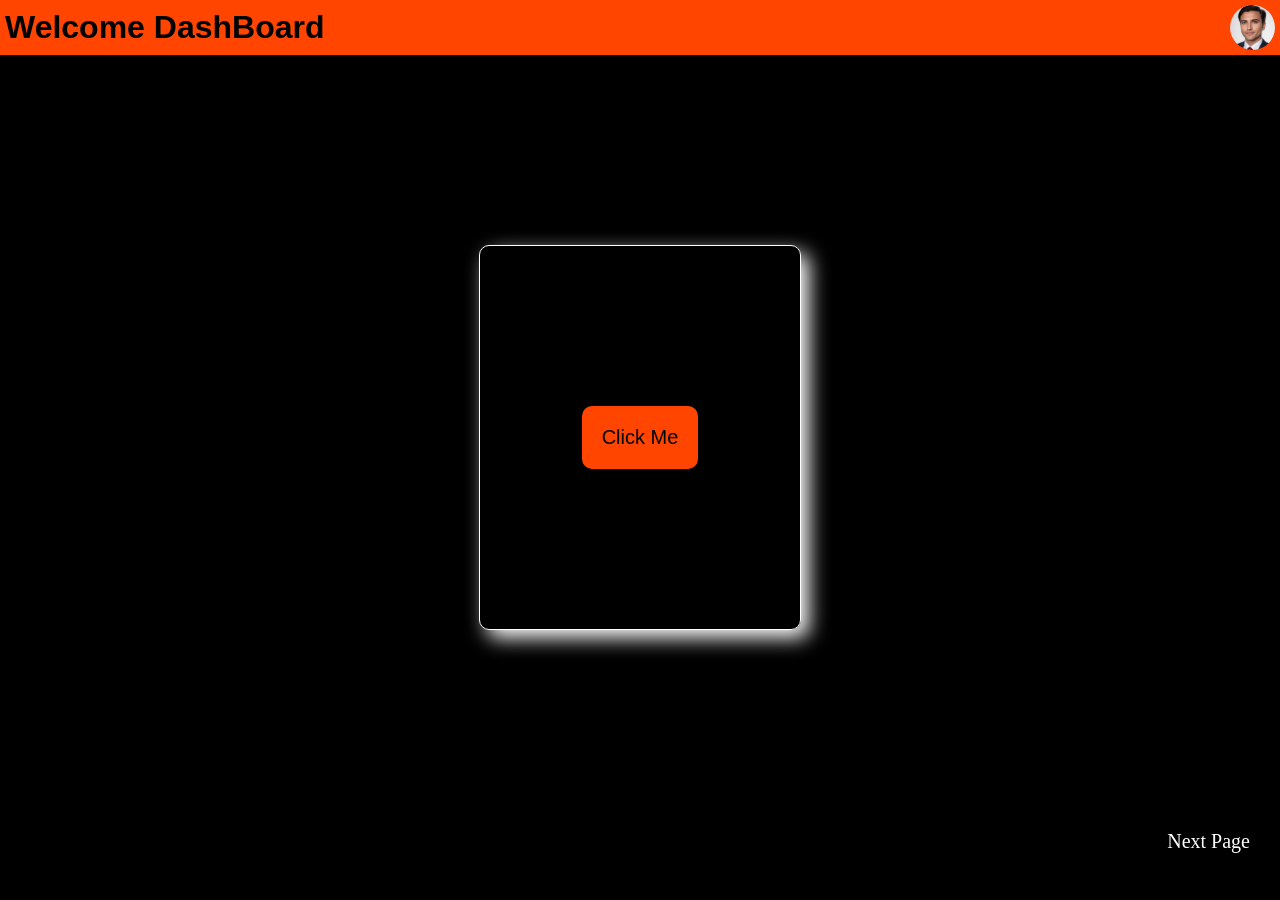
<file: index.html>
<!DOCTYPE html>
<html lang="en">

<head>
    <meta charset="UTF-8">
    <meta name="viewport" content="width=device-width, initial-scale=1.0">
    <title>DashBoard</title>
    <link rel="stylesheet" href="style.css">
</head>

<body>
    <header>
        <h1>Welcome DashBoard</h1>
        <img src="\profile.jpg" alt="Profile" width="45px" height="45px" style="border-radius: 50%;">
    </header>
    <div class="body">
        <div class="container">
            <button>Click Me</button>
        </div>
    </div>
<div class="nextpage">
    <a href="https://www.youtube.com/watch?v=9OF_cF48mjA&list=RD9OF_cF48mjA&start_radio=1">Next Page</a>
</div>
</body>

</html>
</file>
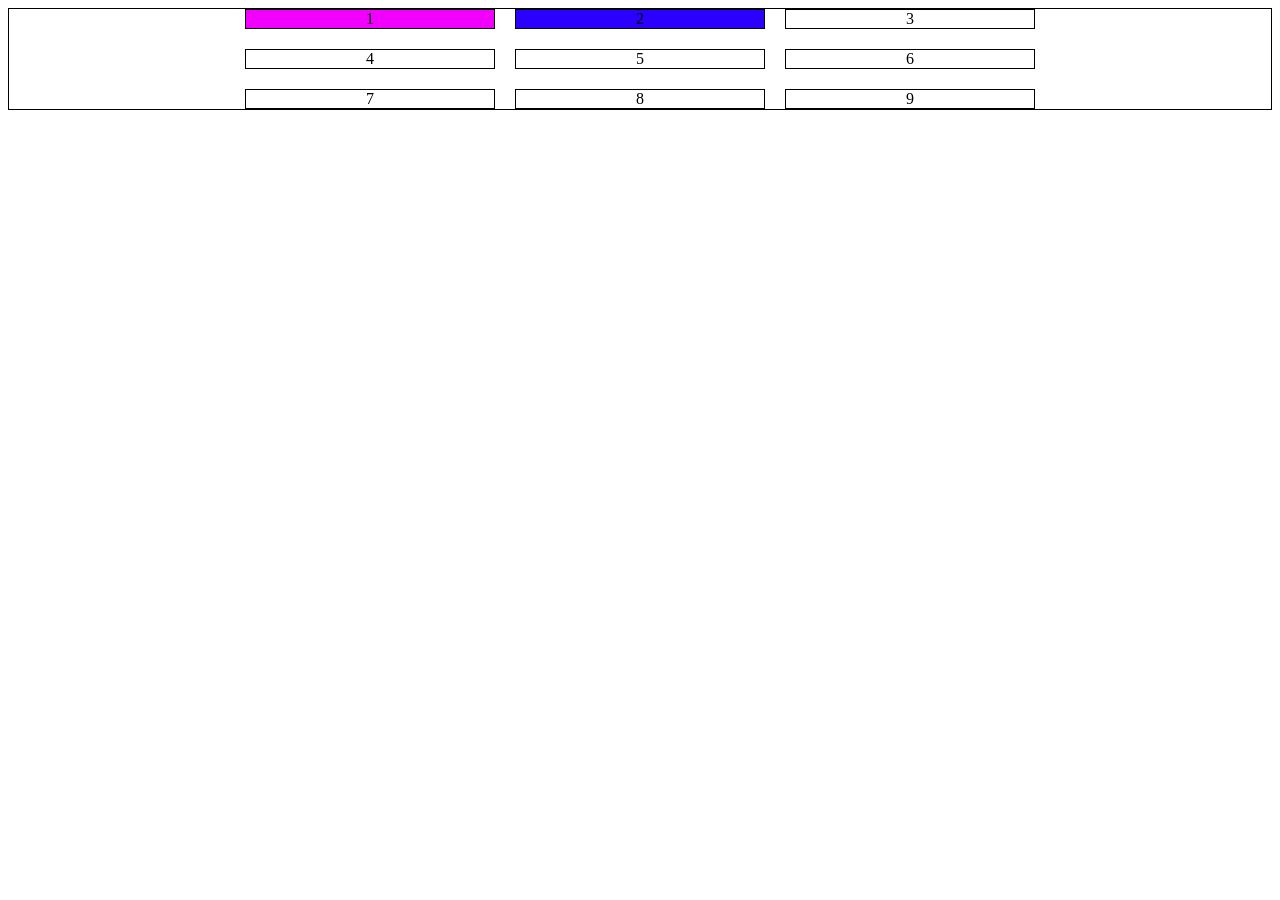
<file: gird.html>
<!DOCTYPE html>
<html lang="en">
<head>
    <meta charset="UTF-8">
    <meta name="viewport" content="width=device-width, initial-scale=1.0">
    <title>Document</title>
    <style>
        .layout{
            display: grid;
            grid-template-columns: repeat(3,minmax(200px,250px));
            gap: 20px;
            grid-row:1;
        }
        div .hello{
            display: grid;
            justify-content: center;
            align-items: center;
            background-color: rgb(43, 0, 255);
        }
        div {
            display: grid;
            justify-content: center;
            align-items: center;
            border: 1px solid black;
        }
        div .one{
            display: grid;
            justify-content: center;
            align-items: center;
            background-color: rgb(242, 0, 255);
        }
    </style>
</head>
<body>
    <div class="layout">
        <div class="one">1</div>
        <div class="hello">2</div>
        <div>3</div>
        <div>4</div>
        <div>5</div>
        <div>6</div>
        <div>7</div>
        <div>8</div>
        <div>9</div>
    </div>
</body>
</html>
</file>
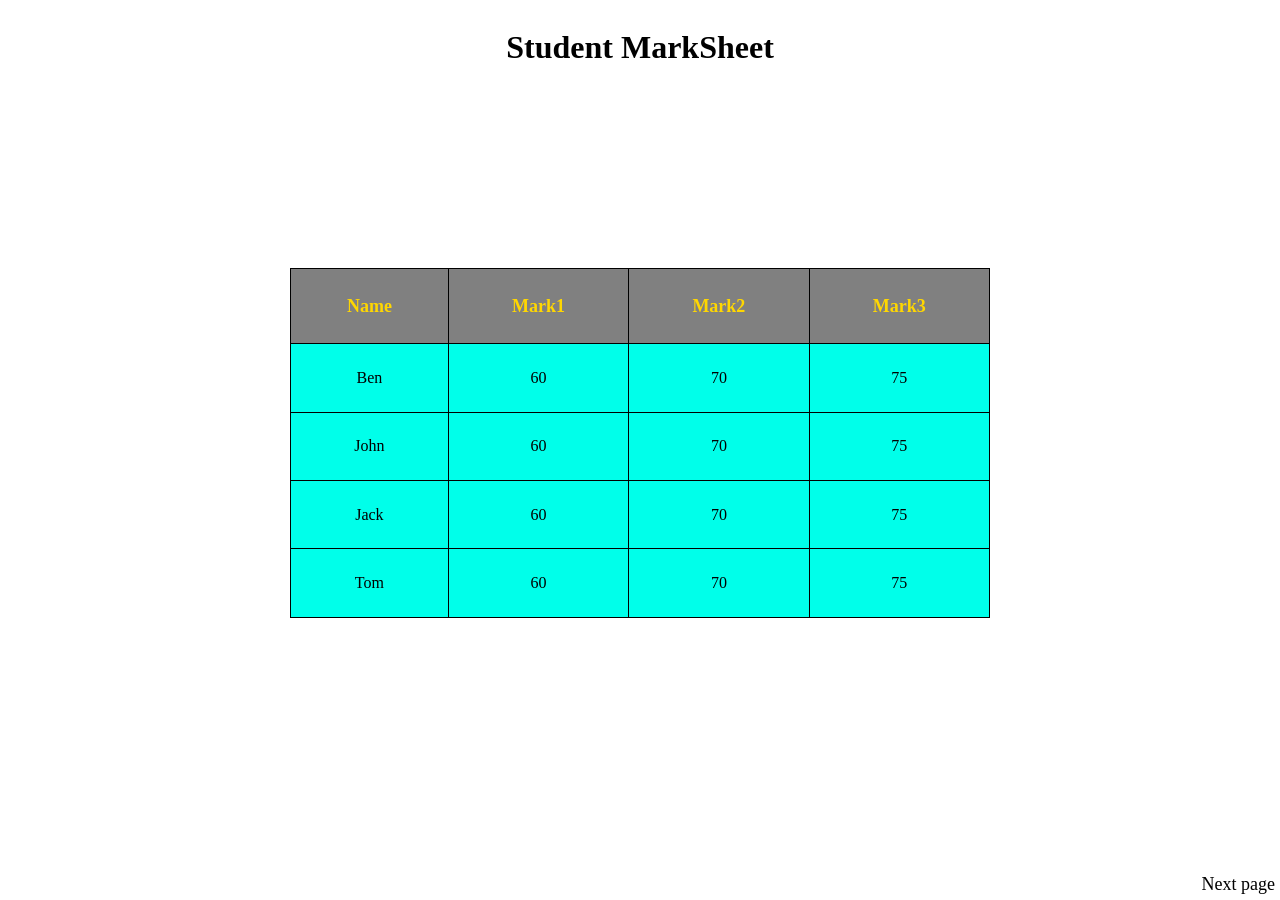
<file: table.html>
<!doctype>
<html>

<head>
    <title>Table</title>
    <style>
        .heading1 {

            display: flex;
            justify-content: center;

        }

        /* .tablebox{
            display: flex;
            justify-content: center;
            text-align: center;
        } */
        body {
            display: flex;
            flex-direction: column;
            justify-content: center;
            align-items: center;
        }

        table {
            border: 1px solid black;
            border-collapse: collapse;
            width: 700px;
            height: 350px;
            margin-top: 20vh;
            background-color: rgb(0, 255, 234);


        }

        th {
            padding: 5px;
            background-color: gray;
            color: gold;
            font-size: large;
            cursor: pointer;

        }

        td {
            padding: 5px;
            font-size: medium;
            text-align: center;
            cursor: pointer;
        }

        td:hover {
            color: white;
            background-color: rgb(0, 0, 0);
            transition: 0.5s;
        }

        th:hover {
            color: black;
            background-color: rgb(221, 221, 221);
            text-shadow: -1px -1px 0 rgb(255, 255, 255),
                1px -1px 0 rgb(255, 255, 255),
                -1px 1px 0 rgb(255, 255, 255),
                1px 1px 0 rgb(255, 255, 255);
        }

        .atag {
            position: absolute;
            bottom: 5px;
            right: 5px;
            display: flex;
            justify-content: end;
        }

        .atag a {
            color: black;
            margin-top: 20px;
            font-size: large;
            text-decoration: none;
        }

        .atag a:hover {
            color: rgb(255, 0, 0);
            transition: 500ms;

        }
    </style>
</head>

<body>
    <div class="heading1">
            <h1>Student MarkSheet</h1>
        </div>
    <div class="wholecontent">
        
        <div class="tablebox">
            <table border="1">
                <tr>
                    <th>Name</th>
                    <th> Mark1</th>
                    <th> Mark2</th>
                    <th> Mark3</th>
                </tr>
                <tr>
                    <td>Ben</td>
                    <td>60</td>
                    <td>70</td>
                    <td>75</td>
                </tr>
                <tr>
                    <td>John</td>
                    <td>60</td>
                    <td>70</td>
                    <td>75</td>
                </tr>
                <tr>
                    <td>Jack</td>
                    <td>60</td>
                    <td>70</td>
                    <td>75</td>
                </tr>
                <tr>
                    <td>Tom</td>
                    <td>60</td>
                    <td>70</td>
                    <td>75</td>
                </tr>
            </table>
        </div>
        

    </div>
    <div class="atag">
            <a href="https://www.youtube.com/">Next page</a>
        </div>




</body>

</html>
</file>
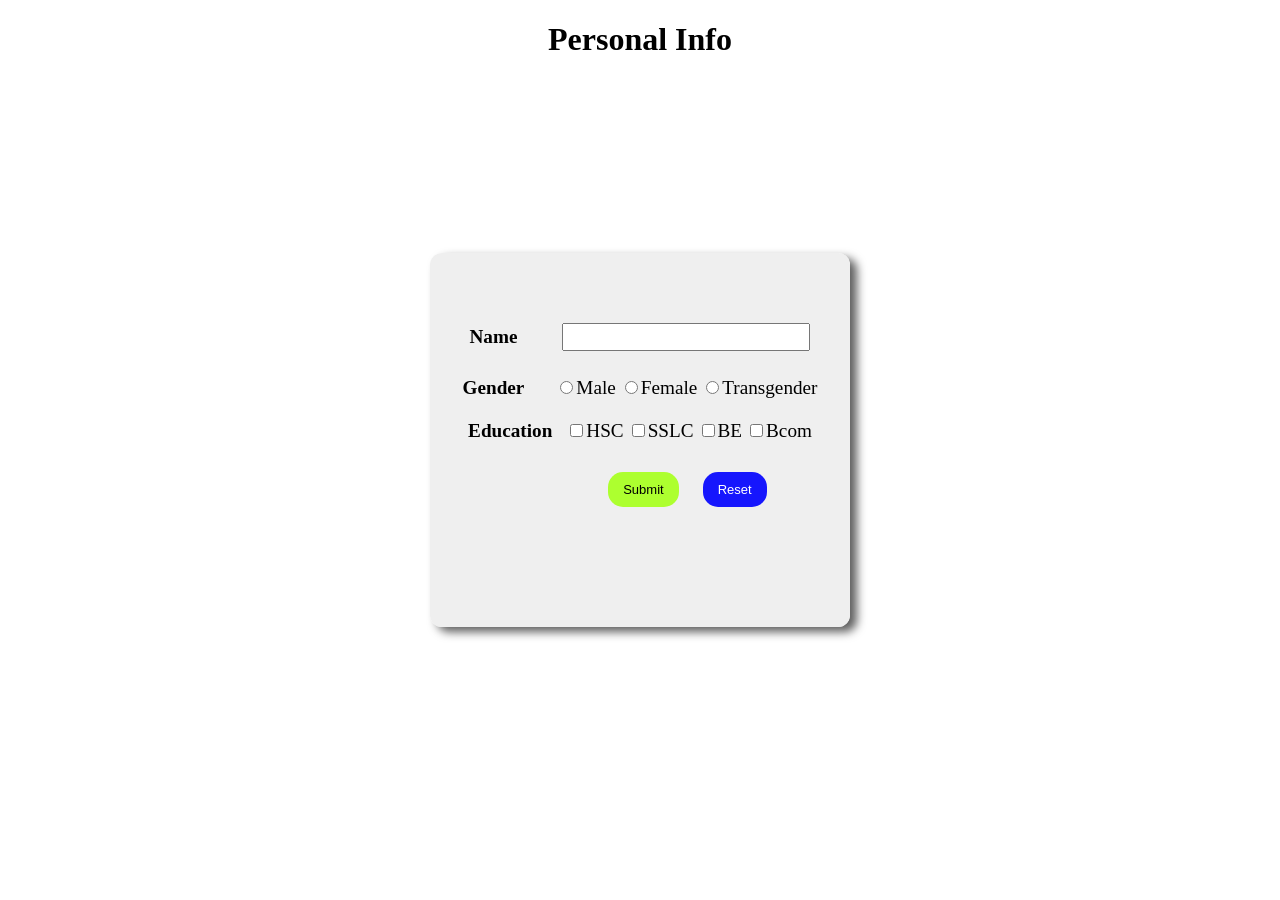
<file: task3.html>
<!DOCTYPE html>
<html lang="en">

<head>
    <meta charset="UTF-8">
    <meta name="viewport" content="width=device-width, initial-scale=1.0">
    <title>Bio Data</title>
    <link rel="stylesheet" href="task3.css">
</head>

<body>
    <h1>Personal Info</h1>
    <div class="body">
        <div id="info">
        <form>
            
            <label class="data">Name</label><input type="text" id="name">
            <br>
            <label class="data">Gender</label>
            <input type="radio" id="male" name="gender" value="male"><label
                for="male">Male</label>
            <input type="radio" id="female" name="gender" value="female"><label for="female">Female</label>
            <input type="radio" id="trans" name="gender" value="transgender"><label
                for="transgender">Transgender</label>
            <br>
            <label class="data">Education</label>
            <input type="checkbox" id="hsc" name="edu1" value="hsc"><label for="hsc">HSC</label>
            <input type="checkbox" id="sslc" name="edu2" value="sslc"><label for="sslc">SSLC</label>
            <input type="checkbox" id="be" name="edu3" value="BE"><label for="hsc">BE</label>
            <input type="checkbox" id="bcom" name="edu4" value="bcom"><label for="hsc">Bcom</label>
            <br>
            <input type="submit" id="s_button"> <input type="reset" id="r_button">
        </form>
    </div>
    </div>
    
</body>

</html>
</file>
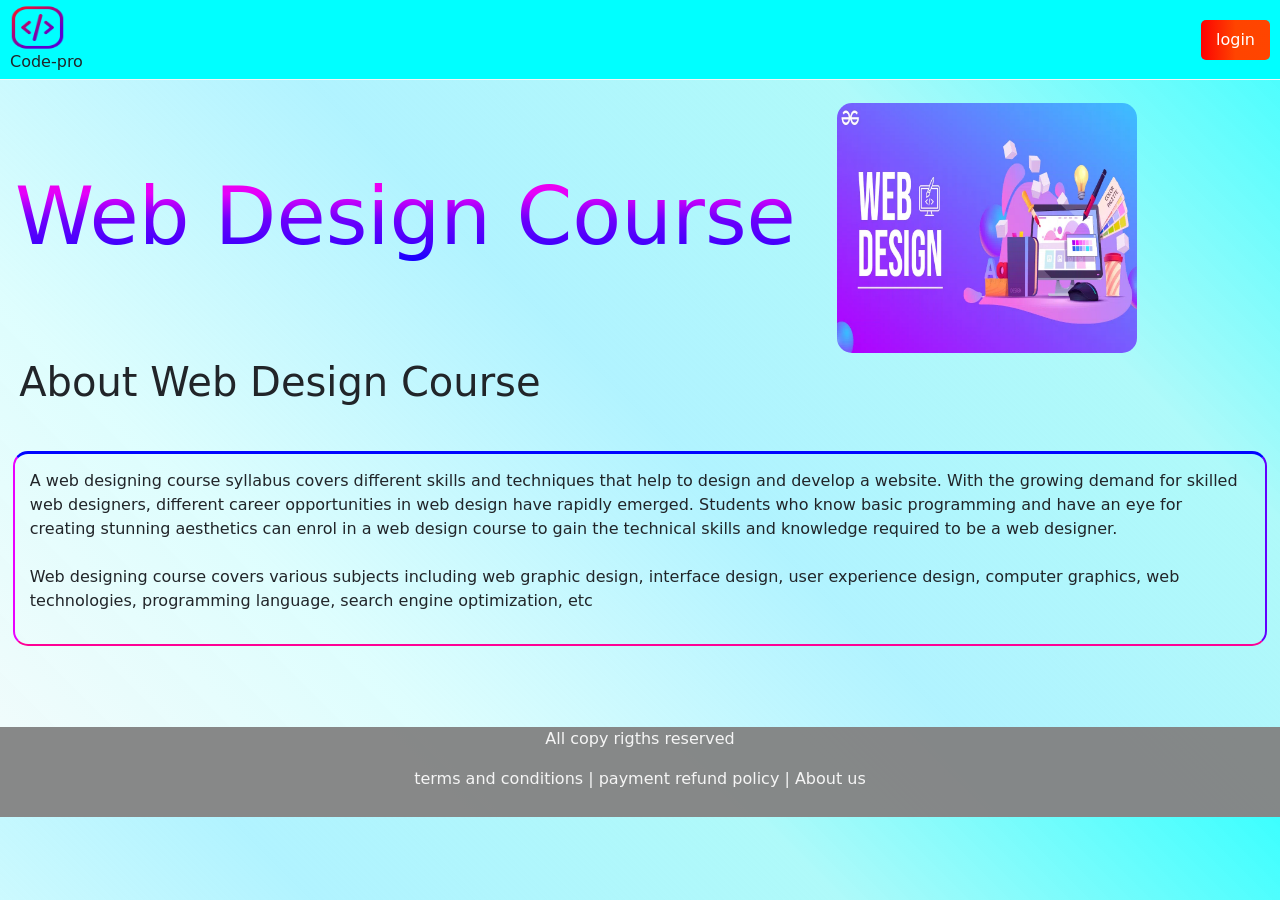
<file: task5.html>
<!DOCTYPE html>
<html lang="en">

<head>
    <meta charset="UTF-8">
    <meta name="viewport" content="width=device-width, initial-scale=1.0">
    <title>log in </title>
    <link rel="icon" href="code.png">
    <link href="https://cdn.jsdelivr.net/npm/bootstrap@5.3.8/dist/css/bootstrap.min.css" rel="stylesheet" integrity="sha384-sRIl4kxILFvY47J16cr9ZwB07vP4J8+LH7qKQnuqkuIAvNWLzeN8tE5YBujZqJLB" crossorigin="anonymous">
    <style>
        * {
            margin: 0px;
            padding: 0px;
        }
        header{
            display: flex;
            justify-content: space-between;
            align-items: center;
            padding: 5px 10px;
            border-bottom: 1px solid whitesmoke;
        }
        header button{
            border: none;
            border-radius: 5px;
            padding: 8px 15px;
            color: rgb(255, 255, 255);
            background:linear-gradient(270deg,orangered,rgb(255, 68, 0),rgba(255, 0, 0, 0.993));
        }
        header button:hover{
            transition: 0.5s;
            box-shadow: 0px 0px 5px 1.5px rgb(46, 13, 1);
            
        }
        .display-1{
             cursor: pointer;
            height: 100px;
            background: linear-gradient(rgb(245, 0, 224),rgb(229, 0, 250),rgb(109, 0, 252),rgb(67, 0, 252),blue
            );
            background-clip: text;
            color: transparent;
        }
        .bannerimg{
            margin-right: 10vw;
            margin-top: 2vh;
        }
        
        .heading{
            display: flex;
            justify-content: space-between;
            align-items: center;
            padding: 5px 15px;
        }
        .display-6{
            font-weight: 400;
        }
        .display-6:hover{
            cursor: pointer;
            border-bottom: 2px solid blue;
            width: fit-content;


        }
        .content{
            margin-top: 5vh;
            margin-left: 1vw;
            margin-right: 1vw;
            border-left: 2.5px solid rgb(234, 0, 255);
            border-right: 2.5px solid rgb(98, 0, 255);
            border-top: 3px solid rgb(0, 4, 255);
            border-bottom: 2px solid rgb(255, 0, 149);

            border-radius: 15px;
        }
        footer{
            margin-top: 9vh;
            height: 10vh;
            text-align: center;
            background-color: rgba(131, 131, 131, 0.952);
            color: whitesmoke;
        }
        footer p{
            cursor: pointer;
        }
        body{
            background: linear-gradient(45deg,rgba(240, 250, 250, 0.753),rgba(209, 253, 253, 0.719),rgb(177, 243, 255),rgba(138, 247, 247, 0.685),rgba(8, 255, 255, 0.788));
        }
    </style>
</head>

<body>
    <header style="background-color: aqua;">
        <div class="logo"><img src="logo1.png" alt="Logo" width="55px" height="45px" > <br>
            <p style="margin: 0px; cursor: pointer;">Code-pro</p>
        </div>
        <div class="left-end">
            <button> login</button>
        </div>

    </header>

    <div class="heading">
        <div class="display-1">
            Web Design Course
        </div>
        <div class="bannerimg">
            <img src="WEB-DESIGN-logo.jpg" alt="loading" width="300px" height="250px" style="border-radius: 15px;" >
        </div>
        

    </div>
    <div class="display-6" style="margin-left: 1.5vw; margin-right: 1vw;">
        About Web Design Course
    </div>
    <div class="content" style="padding: 15px;">
            <p>A web designing course syllabus covers different skills and techniques that help to design and develop a website. 
                
                With the growing demand for skilled web designers, different career opportunities in web design have rapidly emerged. 
                Students who know basic programming and have an eye for creating stunning aesthetics can enrol in a web design course to gain the technical skills and knowledge required to be a web designer.
                <br>
                <br>Web designing course covers various subjects including web graphic design, interface design, user experience design, computer graphics, web technologies, programming language, search engine optimization, etc</p>
    </div>

    <footer >
        <p>All copy rigths reserved</p>
        <p>terms and conditions | payment refund policy | About us</p>
    </footer>

</body>

</html>
</file>
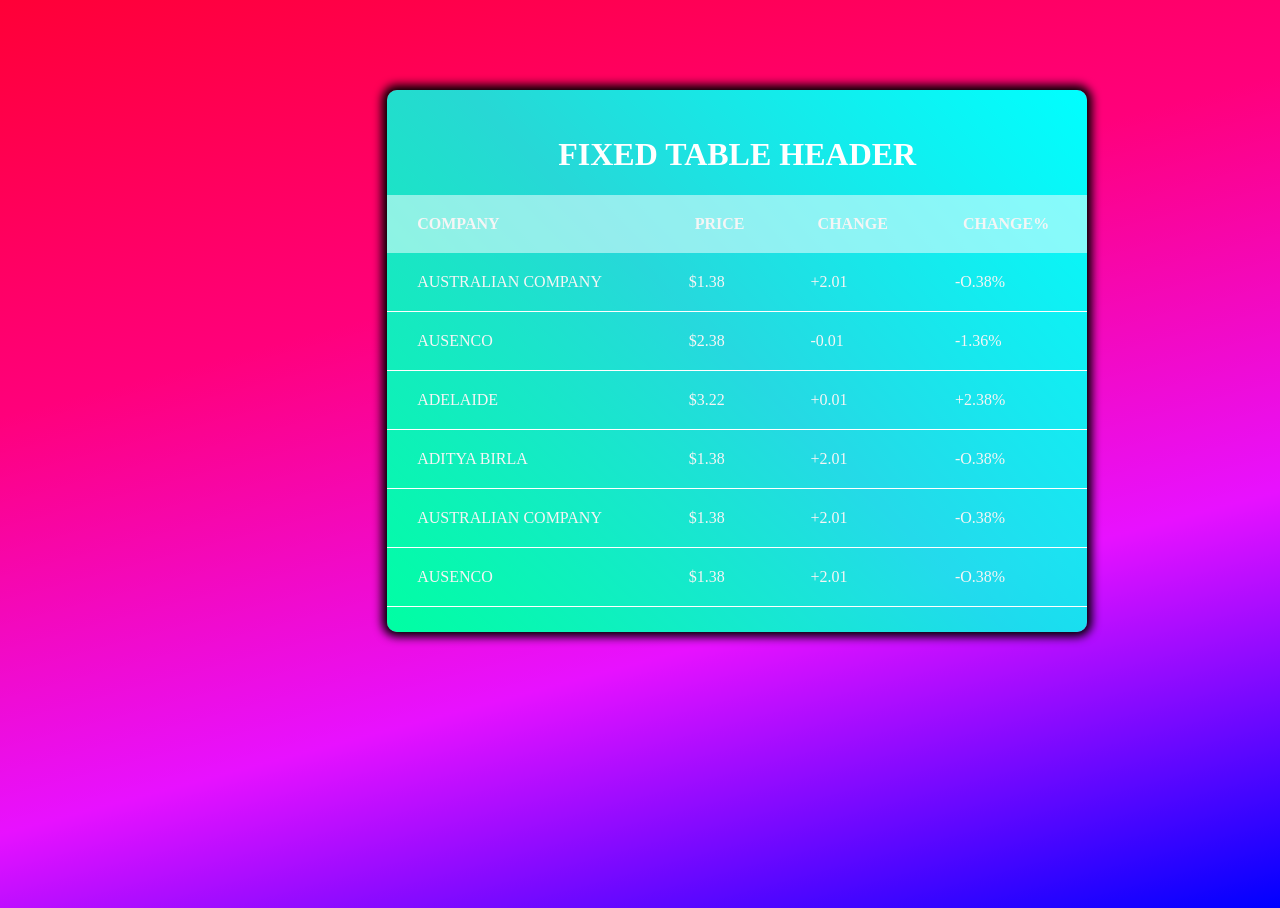
<file: task6.html>
<!DOCTYPE html>
<html lang="en">

<head>
    <meta charset="UTF-8">
    <meta name="viewport" content="width=device-width, initial-scale=1.0">
    <title>table</title>
    <style>
        .container {
            display: flex;
            flex-direction: column;
            justify-content: center;
            align-items: center;
            background: linear-gradient(45deg,rgb(0, 255, 162),rgba(0, 255, 234, 0.849),cyan);
            padding: 25px;
            border-radius: 10px;
            box-shadow: 0px 0px 10px 5px black;
        }
        .main{
            width: 700px;
            margin-top: 10vh;
            margin-left: 30%;
            color: whitesmoke;
            
            
        }
        
        body{
            background: linear-gradient(165deg,rgb(255, 0, 55),rgb(255, 0, 123),rgba(230, 0, 255, 0.933),blue);
            height: 90vh;
        }
        

        th,td {
            text-transform: uppercase; 
            padding-right: 25px;
            padding-bottom: 10px;
        }
        td{
            border-bottom: .8px solid white;
        }
        td,th{
            padding: 20px 30px;
        }
        table{
            border-collapse: collapse; 
            width: 700px;
        }
        th{
            background-color: rgba(240, 255, 255, 0.541);
        }
        #head1{
            display: flex;
            justify-content: start;
        }

         
    </style>
</head>

<body>
    <div class="main">
        
    <div class="container">
        <div class="heading">
        <h1 style="color: rgb(255, 255, 255);">FIXED TABLE HEADER</h1>
    </div>
        <table >
            <tr id="tablehead">
                <th id="head1">Company</th>
                <th>Price</th>
                <th> Change</th>
                <th>change%</th>
            </tr>
            <tr>
                <td>AUSTRALIAN COMPANY</td>
                <td>$1.38</td>
                <td>+2.01</td>
                <td>-o.38%</td>
            </tr>
            <tr>
                <td>AUSENCO</td>
                <td>$2.38</td>
                <td>-0.01</td>
                <td>-1.36%</td>
            </tr>
            <tr>
                <td>ADELAIDE</td>
                <td>$3.22</td>
                <td>+0.01</td>
                <td>+2.38%</td>
            </tr>
            <tr>
                <td>ADITYA BIRLA</td>
                <td>$1.38</td>
                <td>+2.01</td>
                <td>-o.38%</td>
            </tr>
            <tr>
                <td>AUSTRALIAN COMPANY</td>
                <td>$1.38</td>
                <td>+2.01</td>
                <td>-o.38%</td>
            </tr>
            <tr>
                <td>AUSENCO</td>
                <td>$1.38</td>
                <td>+2.01</td>
                <td>-o.38%</td>
            </tr>
        </table>
    </div>
    </div>
    
</body>

</html>
</file>
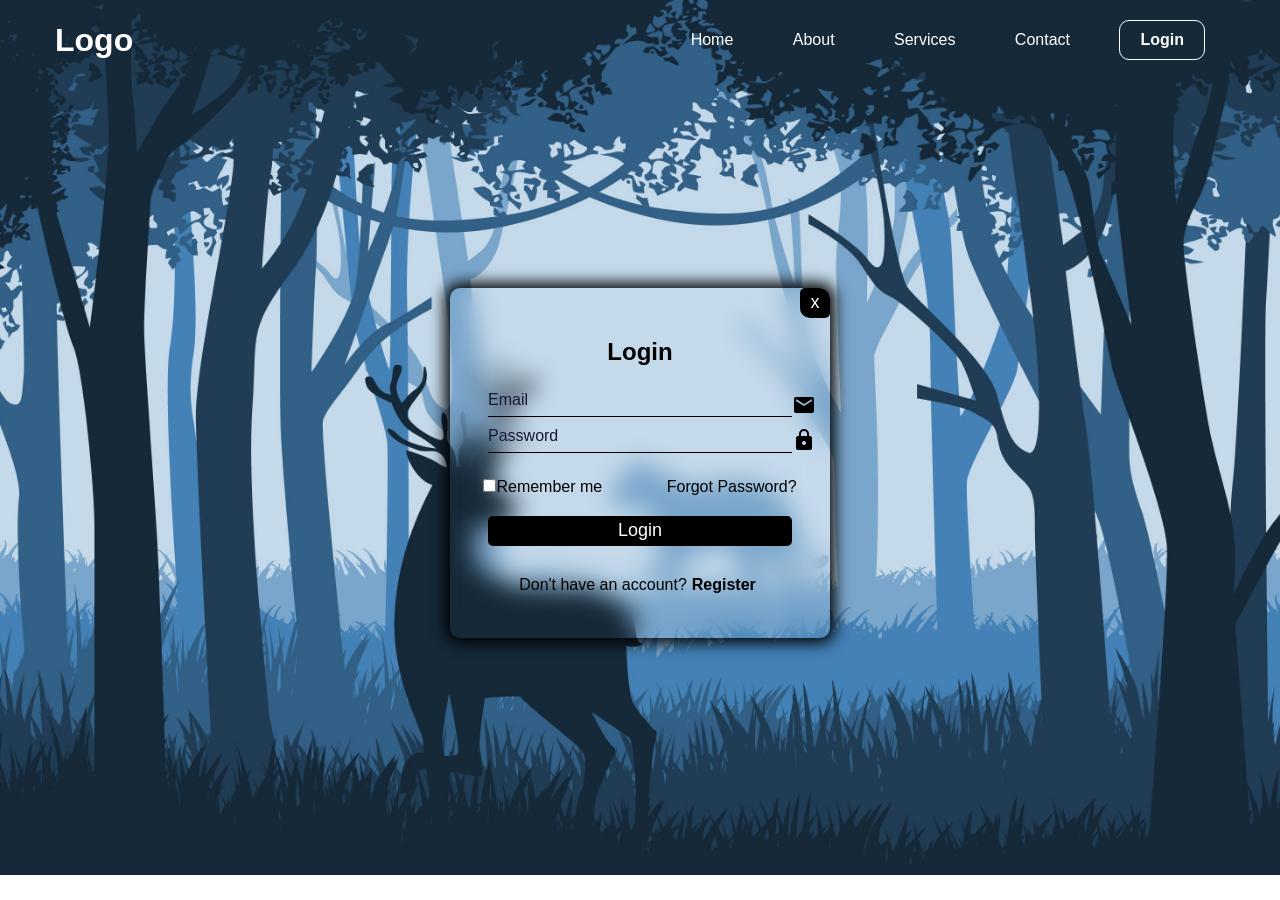
<file: task7.html>
<!DOCTYPE html>
<html lang="en">

<head>
    <meta charset="UTF-8">
    <meta name="viewport" content="width=device-width, initial-scale=1.0">
    <title>Log in</title>
    
    <link href="https://fonts.googleapis.com/icon?family=Material+Icons" rel="stylesheet">
    


    <style>
        * {
            margin: 0px;
            padding: 0px;
            font-family: 'poppins', sans-serif;
        }

        input::placeholder {
            color: rgb(22, 26, 57);
            padding-bottom: 10px;
            font-size: medium;

        }

        header {
            display: flex;
            justify-content: space-between;
            align-items: center;
            color: rgb(255, 255, 255);
            margin: 20px 55px;
            cursor: pointer;
        }

        .navbar button {
            margin: 0px 20px;
            padding: 10px 20px;
            background-color: transparent;
            color: white;
            border: 1px solid white;
            border-radius: 10px;
            font-size: 1em;
            font-weight: 700;
        }

        .navbar button:hover {
            color: black;
            background-color: white;
            transition: 500ms;
        }

        .navbar a {
            margin-right: 25px;
            text-decoration: none;
            color: rgb(255, 255, 255);
            transform: scaleX(0);
        }

        .navbar a:hover {
            border-bottom: 2px solid white;
            transform: scaleX(0);
            transition: 0.5s;
        }

        body {
            height: 95vh;
            background: url("forest bg.jpg");
            background-repeat: no-repeat;
            background-size: cover;
            background-position: center;
        }

        .login-container,
        form {
            display: flex;
            flex-direction: column;
            align-items: center;
            border: none;
            border-radius: 10px;
        }

        .login-container {
            width: 380px;
            height: 350px;
            backdrop-filter: blur(12px);
            box-shadow: 0px 0px 15px 5px black;
        }

        form {
            width: 380px;
            height: 350px;
        }

        .login-container form .input {
            width: 80%;
            height: 8%;
            margin: 5px 0px;
            background-color: transparent;
            border: none;
            padding-bottom: 5px;
            border-bottom: 1.5px solid black;
        }


        .login-container button {
            width: 80%;
            height: 12%;
            background-color: black;
            color: white;
            font-size: large;
            font-family: 'poppins', sans-serif;
            display: flex;
            justify-content: center;
            align-items: center;
            border: none;
            border-radius: 5px;
            margin: 20px 0px;

        }

        .mid label,
        a {
            color: black;
            text-decoration: none;
            margin: 4px 30px;

        }

        .mid {
            margin-top: 20px;
        }

        .register #regs {
            margin: 0px 5px;
            font-weight: 700;
        }

        .register {
            margin-top: 10px;
        }

        .body-dup {
            display: flex;
            justify-content: center;
            align-items: center;
        }

        h2 {
            margin: 20px 0px;
            cursor: pointer;
        }

        .login-container .xbtn {
            width: 100%;

        }

        .xbtn {
            height: fit-content;
            display: flex;
            justify-content: end;
        }

        .xbtn button {
            margin: 0px;
            width: 30px;
            height: 30px;
            border-top-right-radius: 10px;
            border-bottom-left-radius: 10px;
        }

        i{
            position: absolute;
            left: 90%;
            top: 30%;
        }
        #i2{
            position: absolute;
            left: 90%;
            top: 40%;
        }
        input:focus{
            outline: none;
        }

        

    </style>
</head>

<body>
    <header>
        <h1>Logo</h1>
        <nav class="navbar">
            <a href="#">Home</a>
            <a href="#">About</a>
            <a href="#">Services</a>
            <a href="#">Contact</a>
            <button>Login</button>
        </nav>
    </header>
    <div class="body-dup" style="width: 100vw; height: 85vh;">


        <div class="login-container">
            <div class="xbtn">
                <button>x</button>
            </div>
            <h2>Login</h2>
            <form>
                <i class="material-icons">email</i>

                <input class="input" type="email" placeholder="Email">
                <i id="i2" class="material-icons">lock</i>
                <input class="input" type="password" placeholder="Password">
                <div class="mid">
                    <label for="remember"><input type="checkbox" id="remember">Remember me</label>
                    <a href="#">Forgot Password?</a>
                </div>

                <button type="submit">Login</button>

                <div class="register">
                    <span>Don't have an account?</span><a href="#" id="regs">Register</a>
                </div>
            </form>
        </div>
    </div>

</body>

</html>
</file>
<file: style.css>
*{
    margin: 0px;
    padding: 0px;
}
header{
    display:flex;
    justify-content: space-between;
    align-items: center;
    background-color: orangered;
    font-family: 'Franklin Gothic Medium', 'Arial Narrow', Arial, sans-serif;
    padding: 5px;
}
body{
    background-color: rgb(0, 0, 0);
}
.body{
    display: flex;
    justify-content: center;
    align-items: center;
    height: 85vh;
}
.container{
    border: 1px solid white;
    border-radius: 10px;
    width: 25%;
    height: 50%;
    display: flex;
    justify-content: center;   
    align-items: center; 
    box-shadow: 8px 8px 20px white;
}
.container button{
    background-color: orangered;
    padding: 20px;
    font-size: 20px;
    border-radius: 10px;
    border: none;
}
.nextpage {
    
    display: flex;
    justify-content: end;
    
}

a{
    color: white;
    text-decoration: none;
    margin-right: 20px;
    margin-bottom: 10px;
    font-size: 20px;
    padding: 10px;
    border-radius: 10px;
}


button:hover{
    background-color: white;
    color: orangered;
    transition: 0.5s;
    outline: 1px solid orangered;
    outline-offset: 5px;


}

a:hover{
    
    background-color: white; 
    color: orangered;
    transition: 0.5s;
}
</file>
<file: task3.css>
.data{
    margin-right: 10px;
    font-weight: bold;
}
#name{
    margin-left: 35px;
    
}
#male{
    margin-left: 22px;
}
input{
    margin-bottom: 10px;
}
.body{
    height: 80vh;
    display: flex;
    justify-content: center;
    align-items: center;
}
h1{
    text-align: center;
}
#info{
    border: 1px solid black;
    width: 30%;
    height: 45%;
    padding: 0px 20px;
    padding-top: 50px;
    text-align: center;

}
label,input{
    margin-top: 20px;
    font-size: larger;
}
#s_button,#r_button{
    border: none;
    border-radius: 15px;
    margin-top: 25px;
    margin-bottom: 20px;
    padding: 10px 15px;
    font-size: small;
    
}
#s_button{
     background-color: greenyellow;
     margin-left: 25%;
     
    
     
}
#r_button{
    color: white;
    background-color: rgba(0, 0, 255, 0.904);
    margin-left: 20px; 

}

#r_button:hover{
    outline: 1px solid rgb(0, 0, 0);
    outline-offset: 3px;
    transition: 0.5s;
}
#s_button:hover{
    outline: 1px solid rgb(0, 0, 0);
    outline-offset: 3px;
    transition: 0.5s;
    
}


#info{
    background-color: rgba(238, 238, 238, 0.938);
    border-radius: 12px;
    border: none;
    box-shadow: 7px 5px 10px rgba(0, 0, 0, 0.63);
    
}
</file>
